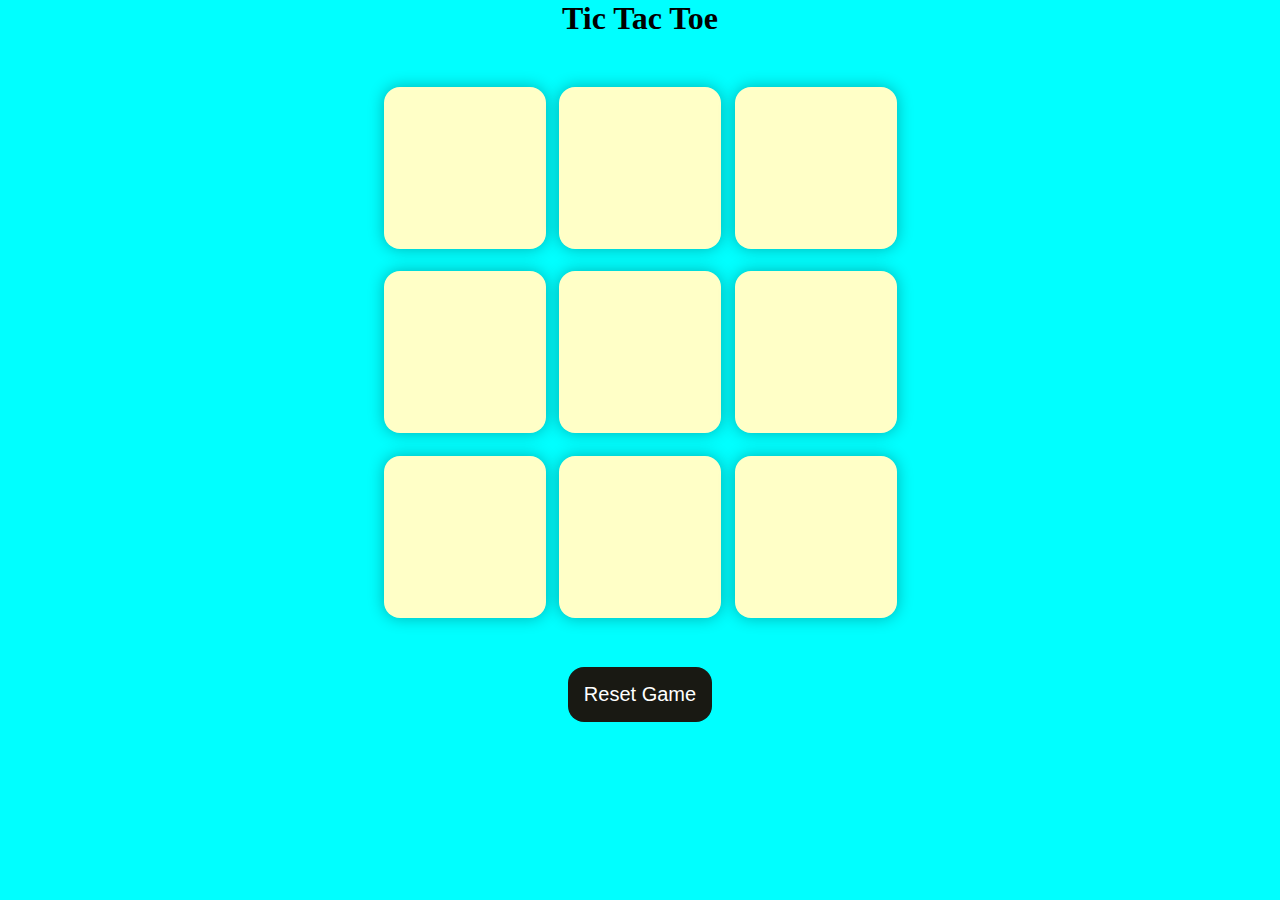
<file: Tic_Tac_Toe/index.html>
<!DOCTYPE html>
<html lang="en">
<head>
    <meta charset="UTF-8">
    <meta name="viewport" content="width=device-width, initial-scale=1.0">
    <title>Tic-Tac-Toe Game</title>
    <link rel="stylesheet" href="style.css">
</head>
<body>
    <div class="msg-container hide">
        <p id="msg">Winner</p>
        <button id="new-btn">New Game</button>
      </div>
      <main>
        <h1>Tic Tac Toe</h1>
        <div class="container">
          <div class="game">
            <button class="box"></button>
            <button class="box"></button>
            <button class="box"></button>
            <button class="box"></button>
            <button class="box"></button>
            <button class="box"></button>
            <button class="box"></button>
            <button class="box"></button>
            <button class="box"></button>
          </div>
        </div>
        <button id="reset-btn">Reset Game</button>
      </main>

    <script src="script.js"></script>
</body>
</html>
</file>
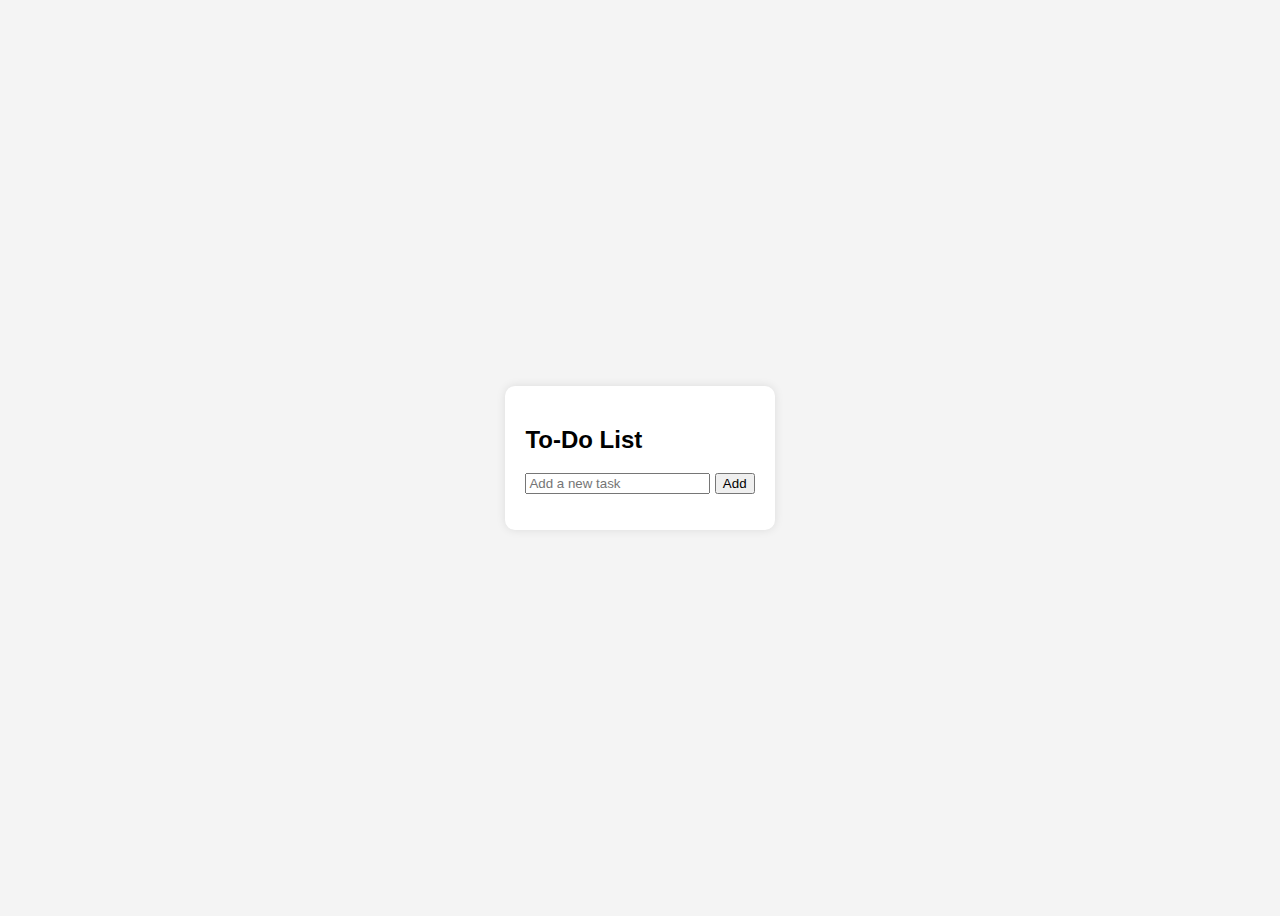
<file: ToDoList/index.html>
<!DOCTYPE html>
<html lang="en">
<head>
    <meta charset="UTF-8">
    <meta name="viewport" content="width=device-width, initial-scale=1.0">
    <title>To-Do List</title>
    <style>
        body {
            font-family: Arial, sans-serif;
            display: flex;
            justify-content: center;
            align-items: center;
            height: 100vh;
            background-color: #f4f4f4;
        }
        .container {
            background: white;
            padding: 20px;
            border-radius: 10px;
            box-shadow: 0 0 10px rgba(0, 0, 0, 0.1);
        }
        ul {
            list-style: none;
            padding: 0;
        }
        li {
            display: flex;
            justify-content: space-between;
            background: #eee;
            padding: 10px;
            margin: 5px 0;
            border-radius: 5px;
        }
        .completed {
            text-decoration: line-through;
            color: gray;
        }
    </style>
</head>
<body>
    <div class="container">
        <h2>To-Do List</h2>
        <input type="text" id="taskInput" placeholder="Add a new task">
        <button onclick="addTask()">Add</button>
        <ul id="taskList"></ul>
    </div>

    <script>
        function addTask() {
            let input = document.getElementById("taskInput");
            let taskText = input.value.trim();
            if (taskText === "") return;

            let li = document.createElement("li");
            li.innerHTML = `<span onclick="toggleComplete(this)">${taskText}</span> 
                            <button onclick="removeTask(this)">❌</button>`;
            document.getElementById("taskList").appendChild(li);
            input.value = "";
        }

        function toggleComplete(element) {
            element.classList.toggle("completed");
        }

        function removeTask(button) {
            button.parentElement.remove();
        }
    </script>
</body>
</html>
</file>
<file: Tic_Tac_Toe/style.css>
* {
    margin: 0;
    padding: 0;
  }
  
  body {
    background-color: aqua;
    text-align: center;
  }
  
  .container {
    height: 70vh;
    display: flex;
  
    justify-content: center;
    align-items: center;
  }
  
  .game {
    height: 60vmin;
    width: 60vmin;
    display: flex;
    flex-wrap: wrap;
    justify-content: center;
    align-items: center;
    gap: 1.5vmin;
  }
  
  .box {
    height: 18vmin;
    width: 18vmin;
    border-radius: 1rem;
    border: none;
    box-shadow: 0 0 1rem rgba(0, 0, 0, 0.3);
    font-size: 8vmin;
    color: #b0413e;
    background-color: #ffffc7;
  }
  
  #reset-btn {
    padding: 1rem;
    font-size: 1.25rem;
    background-color: #191913;
    color: #fff;
    border-radius: 1rem;
    border: none;
  }
  
  #new-btn {
    padding: 1rem;
    font-size: 1.25rem;
    background-color: #191913;
    color: #fff;
    border-radius: 1rem;
    border: none;
  }
  
  #msg {
    color: #ffffc7;
    font-size: 5vmin;
  }
  
  .msg-container {
    height: 100vmin;
    display: flex;
    justify-content: center;
    align-items: center;
    flex-direction: column;
    gap: 4rem;
  }
  
  .hide {
    display: none;
  }
</file>
